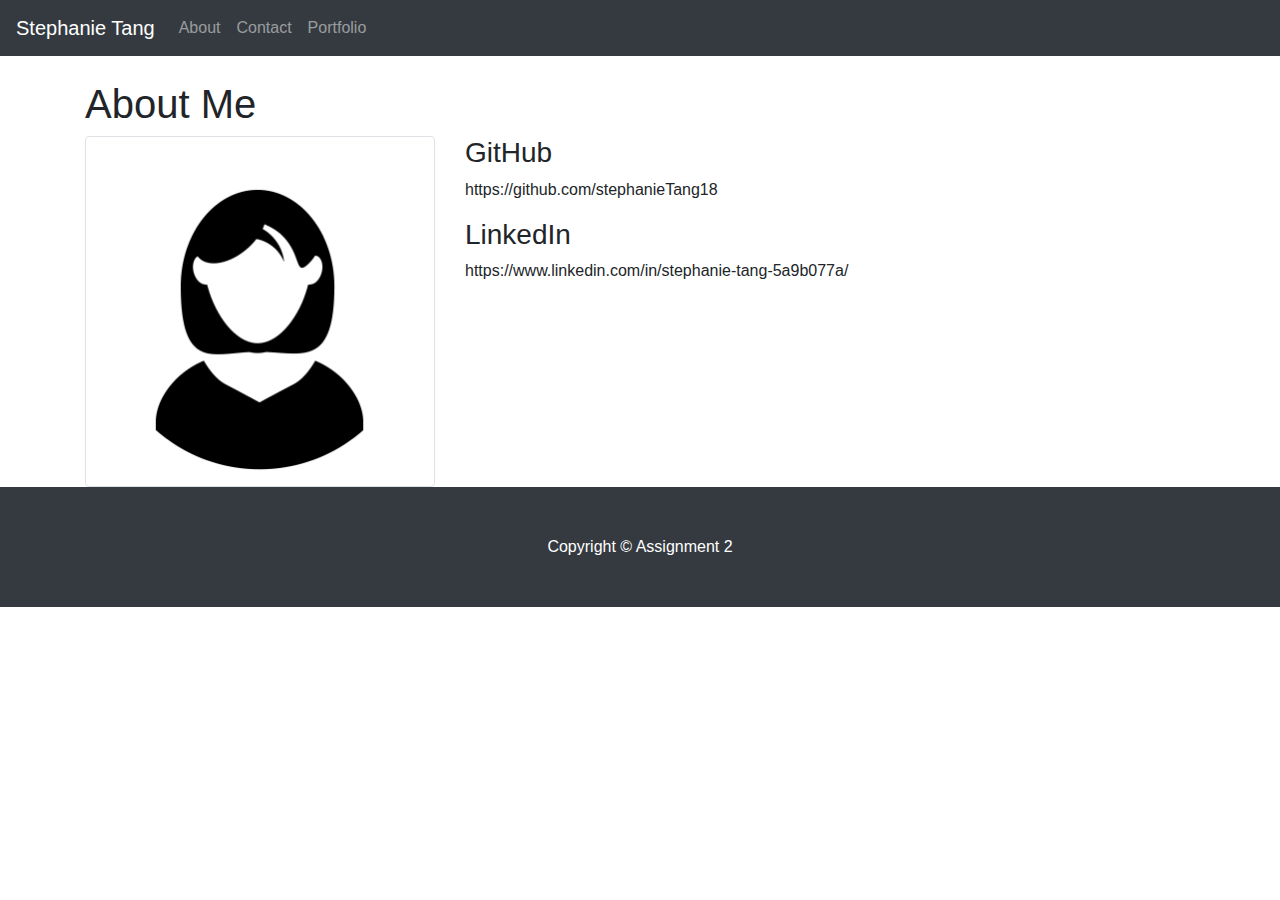
<file: index.html>
<!DOCTYPE html>
<html lang="en">
<head>
  <title>Stephanie Tang Portfolio</title>
  <meta charset="utf-8">
  <meta name="viewport" content="width=device-width, initial-scale=1">
  <link rel="stylesheet" href="https://maxcdn.bootstrapcdn.com/bootstrap/4.1.3/css/bootstrap.min.css">
  <script src="https://ajax.googleapis.com/ajax/libs/jquery/3.3.1/jquery.min.js"></script>
  <script src="https://cdnjs.cloudflare.com/ajax/libs/popper.js/1.14.3/umd/popper.min.js"></script>
  <script src="https://maxcdn.bootstrapcdn.com/bootstrap/4.1.3/js/bootstrap.min.js"></script>
</head>

<nav class="navbar navbar-expand-md bg-dark navbar-dark">
        <a class="navbar-brand" href="index.html">Stephanie Tang</a>
        <button class="navbar-toggler" type="button" data-toggle="collapse" data-target="#collapsibleNavbar">
          <span class="navbar-toggler-icon"></span>
        </button>
        <div class="collapse navbar-collapse" id="collapsibleNavbar">
          <ul class="navbar-nav">
            <li class="nav-item">
              <a class="nav-link" href="index.html">About</a>
            </li>
            <li class="nav-item">
              <a class="nav-link" href="contact.html">Contact</a>
            </li>
            <li class="nav-item">
              <a class="nav-link" href="portfolio.html">Portfolio</a>
            </li>    
          </ul>
        </div>  
      </nav>
      <br>



<body>
    <!-- Header-->
    <div class="container">
    <h1 class="aboutMeHeader">About Me</h1>
    <div class="row aboutMeRowContent">
          
                            <div class="col-md-4">
                                  <img src="images/avatar.png" alt="..." class="img-thumbnail">
                            </div>
                  
                            <div class="col-md-8">
                                <h3>GitHub</h3>
                              <p>https://github.com/stephanieTang18</p>
                              <h3>LinkedIn</h3>
                              <p>https://www.linkedin.com/in/stephanie-tang-5a9b077a/</p>
                            </div>

            </div>
        </div>

        
            <footer class="py-5 bg-dark">
                    <div class="container">
                      <p class="m-0 text-center text-white">Copyright &copy; Assignment 2</p>
                    </div>
                    
                  </footer>







    </body>
    </html>
</file>
